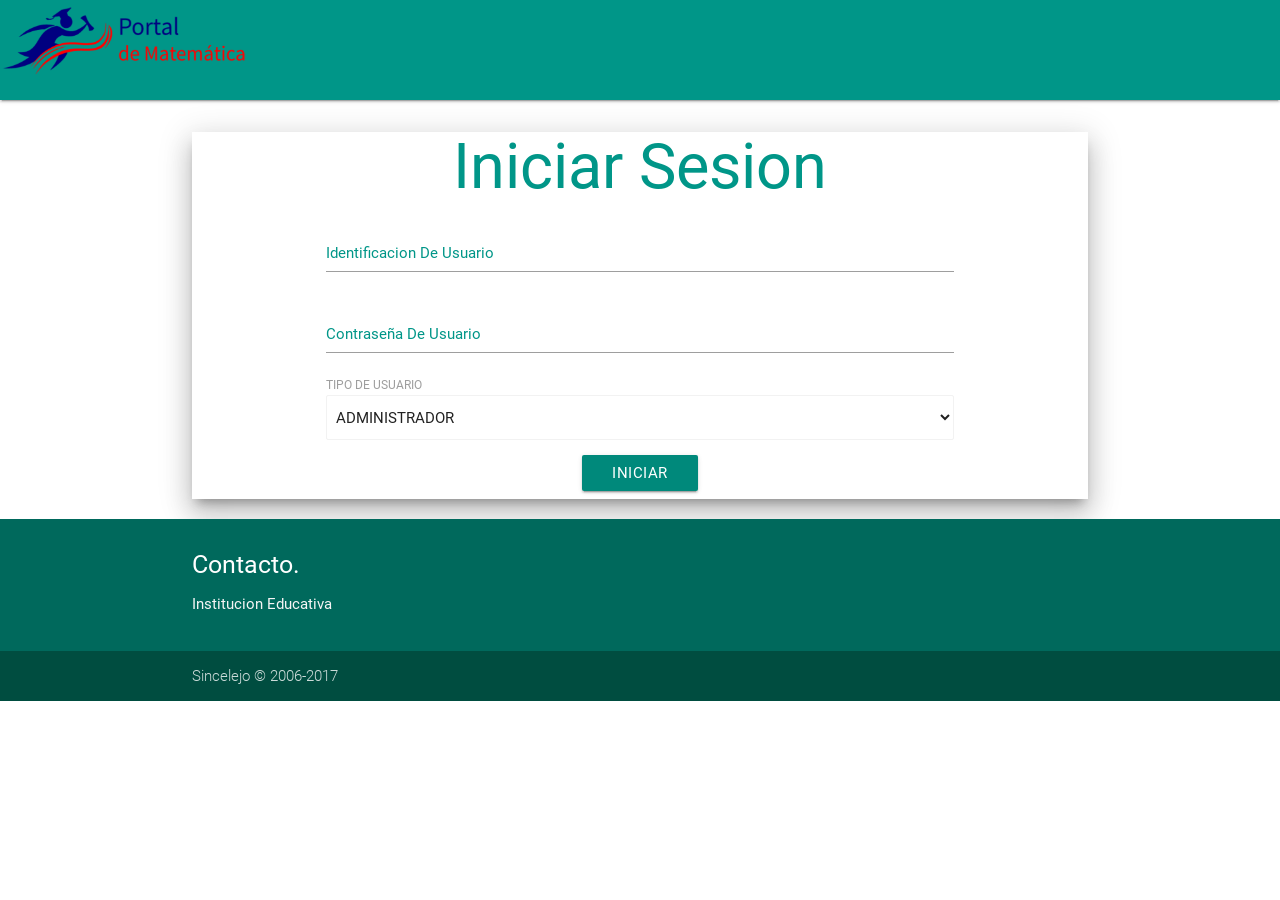
<file: index.html>
﻿
<!DOCTYPE html>
<html>

<head>
	<meta charset="UTF-8">
	<meta name="viewport" content="width=device-width user-scalable=no, initial-scale=1.0, maximum-scale=1.0, minimum-scale=1.0">
	<title>Login</title>
	<script src="JavaScript/jquery-1.11.2.min.js" type="text/javascript"></script>
	<script src="JavaScript/materialize.min.js" type="text/javascript"></script>
	<script src="JavaScript/materialize.js" type="text/javascript"></script>
	<link href="CSS/materialize.min.css" rel="stylesheet">
	<link rel="stylesheet" href="CSS/estilo.css">
	<link rel="stylesheet" href="CSS/materialize.css"/>
	<link href="https://fonts.googleapis.com/icon?family=Material+Icons" rel="stylesheet">
	<script>
		$( document ).ready( function () {

			$( ".button-collapse" ).sideNav();
			
				$( 'select' ).material_select();
			


		} );
	</script>
</head>

<body>

	<!-- MENU DE NAVEGACION -->

	<nav class="teal  header">
		<div class="nav-wrapper"> <a href="#" class="brand-logo"><img alt="LOGO" src="imagenes/logo.png" width="250"></a> <a href="#" data-activates="mobile-demo" class="button-collapse"><i class="material-icons">menu</i></a>

		</div>
	</nav>

	<!-------------------------------->

	<!-- ESTA ES LA SECCIÓN DE LOGUEO EMPRESA -->
	<section>
		<div class="container z-depth-5 white login">
			<h1 class="center teal-text darken-3 ">Iniciar Sesion</h1>
			<div class="container">
				<form  method="post" onSubmit="return validar()" id="datoSesion">
					<div class="input-field  ">
						<input id="usuario" type="number" class="validate" name="usuario">
						<label for="usuario" class=" teal-text ">
               <h6>Identificacion De Usuario</h6>
               </label>
					
					</div>
					<div class="input-field">
						<input id="password" type="password" class="validate" name="password">
						<label for="password" class=" teal-text">
               <h6>Contraseña De Usuario</h6>
               </label>
					
					</div>
					<div class="">
								<label>TIPO DE USUARIO</label>
								<select class="browser-default" id="tipo" name="tipo" required>
									<option value="Admin">ADMINISTRADOR</option>
									<option value="Docen">DOCENTE</option>
									<option value="Estu">ESTUDIANTE</option>
								</select>
							</div>
					<div class="input-field ">
						<center>
							<button class="teal darken-1 btn  waves-light iniciar" type="submit" name="action">Iniciar</button>
						</center>
					</div>
				</form>

				

				<div class="row center">
					<h6 id="h6" style="background-color: #DF7364"></h6>
				</div>
			</div>
		</div>
	</section>

	<script>
		function validar() {
			var usuario = $( "#usuario" ).val();
			var contraseña = $( "#password" ).val();
			if ( usuario == "" || contraseña == "" ) {
				document.getElementById( "h6" ).innerHTML = "Complete Todos los Campos";
				return false;

			}else{
				
				var str = $( "#datoSesion" ).serialize();
					$.ajax( {
					url: "php/sesion.php",
					method: "POST",
					data: str,

					success:function(resp){
						
						
						if($("#tipo").val()=="Admin"){
							//alert("mi pene ");
							//$(location).attr('href','php/admin/registroDocente.html');
							//$(location).attr('href','php/admin/registroDocente.html');
							window.location.href = "php/admin/registroDocente.html";
                            //window.location = "php/admin/registroDocente.html";
							
						}else alert("Error en los datos.");
					}

				} );
			}

			return true;
		}
		
	</script>


	<!-- ESTA ES LA SECCIÓN DE PIE DE PAGINA -->
	<footer class="page-footer  teal darken-3">
		<div class="container">
			<div class="row">
				<div class="col l6 s12">
					<h5 class="white-text">Contacto.</h5>
					<p class="grey-text text-lighten-4">Institucion Educativa</p>
				</div>
			</div>
		</div>
		<div class="footer-copyright teal darken-4">
			<div class="container"> Sincelejo © 2006-2017 </div>
		</div>
	</footer>
	
		</body>
		 </html>
</file>
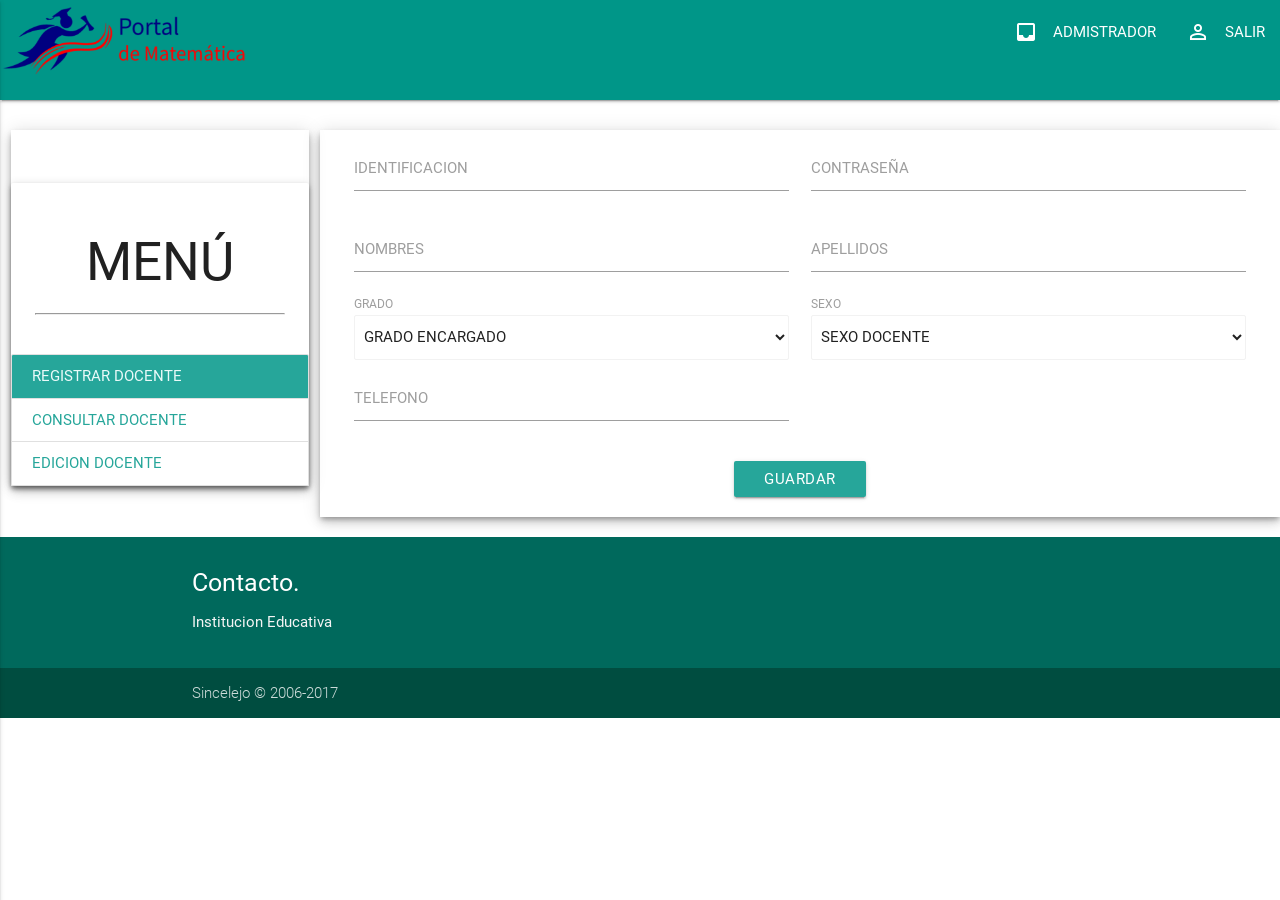
<file: php/admin/registroDocente.html>
<!DOCTYPE html>
<html>

<head>
	<meta charset="utf-8">
	<meta name="viewport" content="width=device-width user-scalable=no, initial-scale=1.0, maximum-scale=1.0, minimum-scale=1.0">
	<title>ADMINISTRADOR</title>
	
	

	<script src="https://code.jquery.com/jquery-3.2.1.min.js" type="text/javascript"></script>
	<script src="../../JavaScript/materialize.min.js" type="text/javascript"></script>
	<script src="../../JavaScript/materialize.js" type="text/javascript"></script>
	<link href="../../CSS/materialize.min.css" rel="stylesheet">
	<link rel="stylesheet" href="../../CSS/estilo.css">
	<link rel="stylesheet" href="../../CSS/materialize.css"/>
	<link href="https://fonts.googleapis.com/icon?family=Material+Icons" rel="stylesheet">
	<script>
		$( document ).ready( function () {
			$( ".button-collapse" ).sideNav();

			$( document ).ready( function () {
				$( 'select' ).material_select();
			} );


		} );
	</script>
</head>

<body>
	<!-- MENU DE NAVEGACION -->

	<nav class="teal  header">
			<div class="nav-wrapper"> <a href="#" class="brand-logo"><img alt="LOGO" src="../../imagenes/logo.png" width="250"></a> <a href="#" data-activates="mobile-demo" class="button-collapse"><i class="material-icons">menu</i></a>
				<ul id="nav-mobile" class="right hide-on-med-and-down">
					
					<li><a href="registroDocente.php"><i class="material-icons left">inbox</i>ADMISTRADOR</a>
					</li>
					<li><a href="../salir.php"><i class="material-icons left">person_outline</i>SALIR</a>
					</li>
				</ul>
				<ul class="side-nav" id="mobile-demo">
					
					<li><a href="registroDocente.php"><i class="material-icons left">inbox</i>ADMINISTRADOR</a>
					</li>
					<li><a href="../salir.php"><i class="material-icons left">person_outline</i>SALIR</a>
					</li>
				</ul>
			</div>
		</nav>

	<!------ contenedor--------->
	<div class="row contenido">
		<div class="col s12 m5 l3">
			<div class="z-depth-3"> <br>
				<br>
				<div class="card z-depth-2">
					<div class="card-content center">
						<h2>MENÚ</h2>
						<hr>
					</div>
					<div class="collection"> <a href="#" class="collection-item active"> REGISTRAR DOCENTE</a>
						<a href="consultaDocente.php" class="collection-item"> CONSULTAR DOCENTE</a>
						<a href="edicionDocente.php" class="collection-item">EDICION DOCENTE</a>
					</div>
				</div>
			</div>
		</div>
		<div id="articles">
			<div class="col s12 m7 l9 z-depth-3">
				<!-- Note that "m8 l9" was added -->
				<div class="row">

					<form class="col s12" id="datos"  method="post">
						<div class="row">
							<div class="input-field col s12 m12 l6 ">
								<input id="identificacion" type="number" class="validate " required name="identificacion">
								<label for="identificacion">IDENTIFICACION</label>
							</div>
							<div class="input-field col s12 m12 l6">
								<input id="contrasena" type="password" class="validate" required name="contrasena">
								<label for="cotrasena">CONTRASEÑA</label>
							</div>
												
							<div class="input-field col s12 m12 l6">
								<input id="nombre" type="text" class="validate" required name="nombre">
								<label for="nombre">NOMBRES</label>
							</div>
						
							<div class="input-field col  s12 m12 l6">
								<input id="apellido" type="text" class="validate" required name="apellido">
								<label for="apellido">APELLIDOS</label>
							</div>
							
						
							<div class="col  s12 m12 l6">
								<label>GRADO</label>
								<select class="browser-default" name="grado" required>
									<option value="" disabled selected>GRADO ENCARGADO</option>
									<option value="9">GRADO 9°</option>
									<option value="10">GRADO 10°</option>
									<option value="dos">AMBOS°</option>
								</select>
							</div>
							<div class="col  s12 m12 l6">
								<label>SEXO</label>
								<select class="browser-default" name="sexo" required>
									<option value="" disabled selected>SEXO DOCENTE</option>
									<option value="MASCULINO">MASCULINO</option>
									<option value="FEMENINO">FEMENINO</option>
								</select>
							</div>
							
							<div class="input-field col  s12 m12 l6">
								<input id="telefono" type="number" class="validate" required name="telefono">
								<label for="telefono">TELEFONO</label>
							</div>
							
						
						</div>
						
				<center><button class="btn waves-effect waves-light" type="button" onClick="Registro()" name="action">GUARDAR</button></center>
					</form>

				</div>

			</div>
		</div>
	</div>

	<!-- ESTA ES LA SECCIÓN DE PIE DE PAGINA -->
	<footer class="page-footer  teal darken-3">
		<div class="container">
			<div class="row">
				<div class="col l6 s12">
					<h5 class="white-text">Contacto.</h5>
					<p class="grey-text text-lighten-4">Institucion Educativa</p>
				</div>
			</div>
		</div>
		<div class="footer-copyright teal darken-4">
			<div class="container"> Sincelejo © 2006-2017 </div>
		</div>
	</footer>
        
        <script>
		function Registro() {
			
				var str = $( "#datos" ).serializeArray();
			console.log(str);
				$.ajax({
					type       : "POST",
					url        : "insertarDocente.php",
					
					data       : str,
					dataType   : 'json',
					success    : function(response) {
						//console.error(JSON.stringify(response));
						alert("Rergistro ! ");
					},
					error      : function(a) {
						
						alert("error");                  
					}
    			});     
		
			

			
		}
		
	</script>
	
</body>

</html>
</file>
<file: CSS/estilo.css>
@charset "utf-8";
/* CSS Document */

.contenido, .header{
	margin-bottom: 30px;
}
.header{
	padding-bottom: 100px;
}



footer{
	margin-top: 10px;
}
</file>
